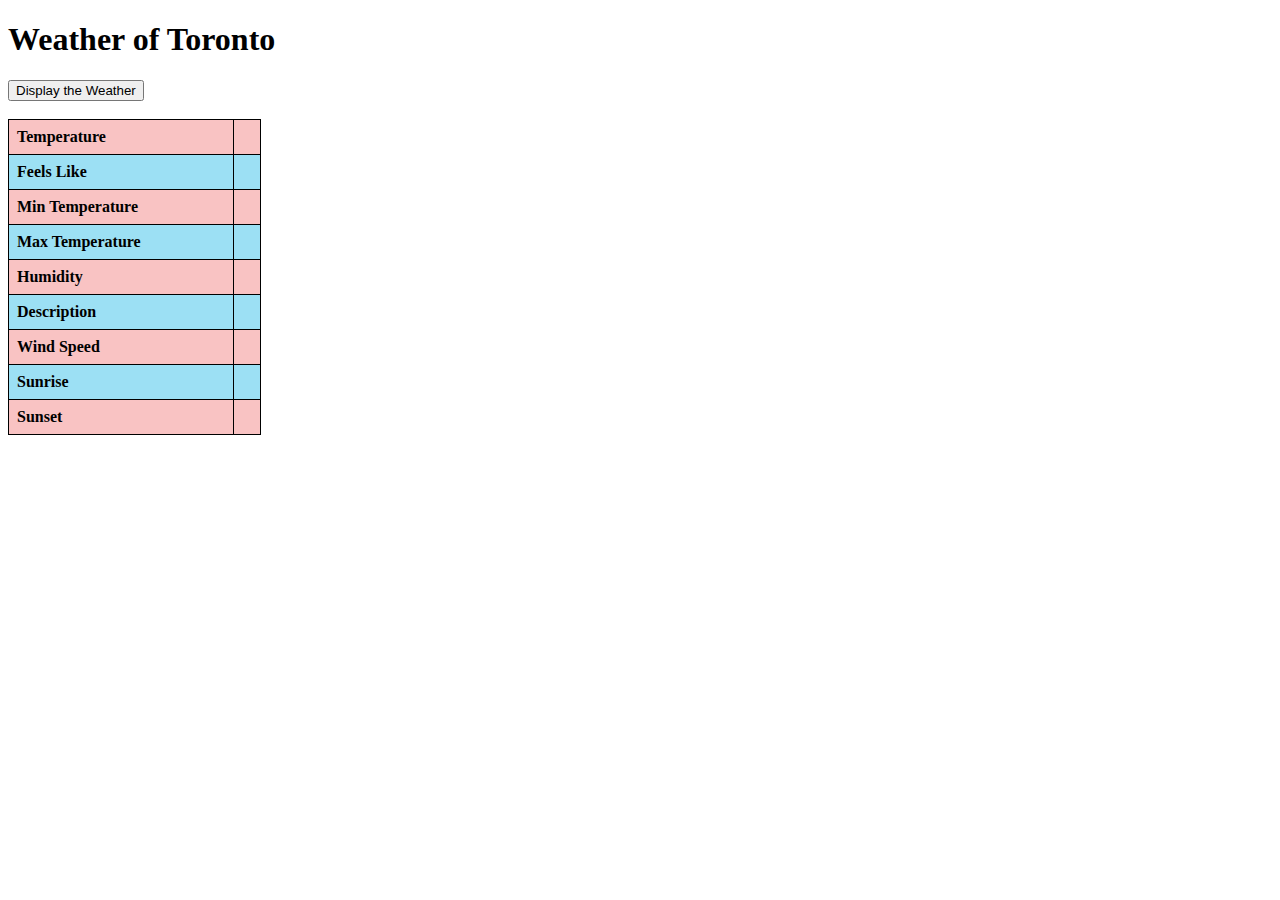
<file: ACT3/index.html>
<!DOCTYPE html>
<html>
<head>
    <title>Weather Display</title>
    <link rel="stylesheet" href="styles.css">
    <script>
        function loadWeatherData() {
            var apiKey = '1366070d66abfe71b89ba723a0c3b66c';
            var apiUrl = 'https://api.openweathermap.org/data/2.5/weather?q=Toronto&units=metric&appid=' + apiKey;

            fetch(apiUrl)
                .then(response => response.json())
                .then(data => {
                    var temperature = data.main.temp;
                    var feelsLike = data.main.feels_like;
                    var minTemp = data.main.temp_min;
                    var maxTemp = data.main.temp_max;
                    var humidity = data.main.humidity;
                    var description = data.weather[0].description;
                    var windSpeed = data.wind.speed;
                    var sunrise = new Date(data.sys.sunrise * 1000).toLocaleTimeString();
                    var sunset = new Date(data.sys.sunset * 1000).toLocaleTimeString();

                    document.getElementById('temperature').innerText = temperature + ' Celcius';
                    document.getElementById('feelsLike').innerText = feelsLike + ' Celcius';
                    document.getElementById('minTemp').innerText = minTemp + ' Celcius';
                    document.getElementById('maxTemp').innerText = maxTemp + ' Celcius';
                    document.getElementById('humidity').innerText = humidity + '%';
                    document.getElementById('description').innerText = description;
                    document.getElementById('windSpeed').innerText = windSpeed + ' m/s';
                    document.getElementById('sunrise').innerText = sunrise;
                    document.getElementById('sunset').innerText = sunset;
                })
                .catch(error => {
                    console.error('Error fetching weather data:', error);
                });
        }
    </script>
</head>
<body>

<h1>Weather of Toronto</h1>

<button type="button" onclick="loadWeatherData()">Display the Weather</button>
<br><br>
<table>
    <tr>
        <td><strong>Temperature</strong></td>
        <td id="temperature"></td>
    </tr>
    <tr>
        <td><strong>Feels Like</strong></td>
        <td id="feelsLike"></td>
    </tr>
    <tr>
        <td><strong>Min Temperature</strong></td>
        <td id="minTemp"></td>
    </tr>
    <tr>
        <td><strong>Max Temperature</strong></td>
        <td id="maxTemp"></td>
    </tr>
    <tr>
        <td><strong>Humidity</strong></td>
        <td id="humidity"></td>
    </tr>
    <tr>
        <td><strong>Description</strong></td>
        <td id="description"></td>
    </tr>
    <tr>
        <td><strong>Wind Speed</strong></td>
        <td id="windSpeed"></td>
    </tr>
    <tr>
        <td><strong>Sunrise</strong></td>
        <td id="sunrise"></td>
    </tr>
    <tr>
        <td><strong>Sunset</strong></td>
        <td id="sunset"></td>
    </tr>
</table>

</body>
</html>
</file>
<file: ACT3/styles.css>
table {
    border-collapse: collapse;
    width: 20%;
  }
  
  th {
    background-color: #f18787;
    border: 1px solid #ffffff;
    padding: 8px;
    text-align: left;
  }
  
  td {
    border: 1px solid #000000;
    padding: 8px;
  }
  
  tr:nth-child(odd) {
    background-color: #f9c3c3;
  }
  
  tr:nth-child(even) {
    background-color: #9ce0f4;
  }
</file>
